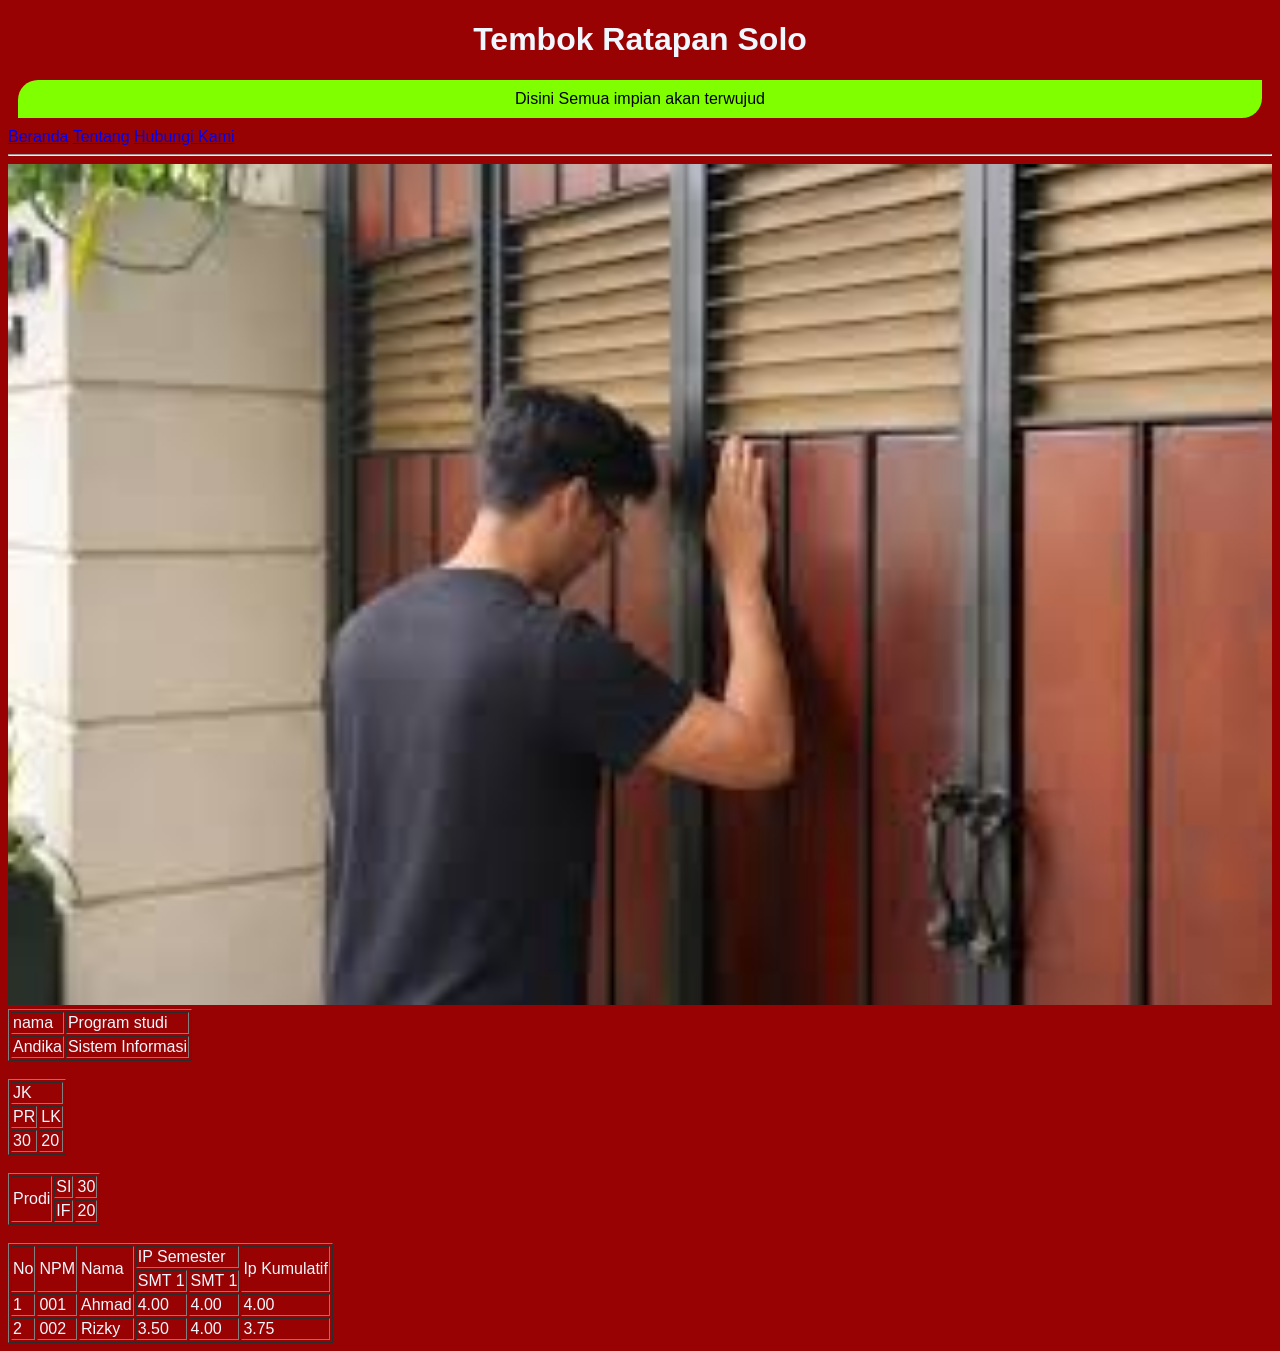
<file: index.html>
<!doctype html>
<html lang="en">
  <head>
    <meta charset="UTF-8" />
    <meta name="viewport" content="width=device-width, initial-scale=1.0" />
    <title>Halaman Utama</title>
    <link rel="stylesheet" href="CSS/style.css" />
  </head>
  <body>
    <!-- tag heading: h1 sd h6 -->
    <h1 class="txt-center">Tembok Ratapan Solo</h1>
    <p class="bg-warning txt-center p-1 m-1">
      Disini Semua impian akan terwujud
    </p>
    <!-- hyperlink -->
    <a href="index.html">Beranda</a>
    <a href="tentang.html">Tentang</a>
    <a href="hubungi.html">Hubungi Kami</a>
    <hr />
    <!-- gambar -->
    <img
      src="images/tembok.ratapan.solo.jpeg"
      alt="Gambar Tembok ratapan solo"
      width="100%"
    />

    <!-- tabel -->
    <table border="1">
      <!-- baris -->
      <tr>
        <!-- kolom -->
        <td>nama</td>
        <td>Program studi</td>
      </tr>
      <tr>
        <td>Andika</td>
        <td>Sistem Informasi</td>
      </tr>
    </table>
    <br />
    <!-- tabel colspan -->
    <table border="1">
      <tr>
        <td colspan="2">JK</td>
      </tr>
      <tr>
        <td>PR</td>
        <td>LK</td>
      </tr>
      <tr>
        <td>30</td>
        <td>20</td>
      </tr>
    </table>
    <br />
    <!-- tabel rawspan -->
    <table border="1">
      <!-- baris 1 -->
      <tr>
        <td rowspan="2">Prodi</td>
        <td>SI</td>
        <td>30</td>
      </tr>
      <!-- baris 2 -->
      <tr>
        <td>IF</td>
        <td>20</td>
      </tr>
    </table>
    <br />
    <!-- Latihan Tabel -->
    <table border="1">
      <tr>
        <td rowspan="2">No</td>
        <td rowspan="2">NPM</td>
        <td rowspan="2">Nama</td>
        <td colspan="2">IP Semester</td>
        <td rowspan="2">Ip Kumulatif</td>
      </tr>
      <tr>
        <td>SMT 1</td>
        <td>SMT 1</td>
      </tr>
      <tr>
        <td>1</td>
        <td>001</td>
        <td>Ahmad</td>
        <td>4.00</td>
        <td>4.00</td>
        <td>4.00</td>
      </tr>
      <tr>
        <td>2</td>
        <td>002</td>
        <td>Rizky</td>
        <td>3.50</td>
        <td>4.00</td>
        <td>3.75</td>
      </tr>
    </table>
  </body>
</html>
</file>
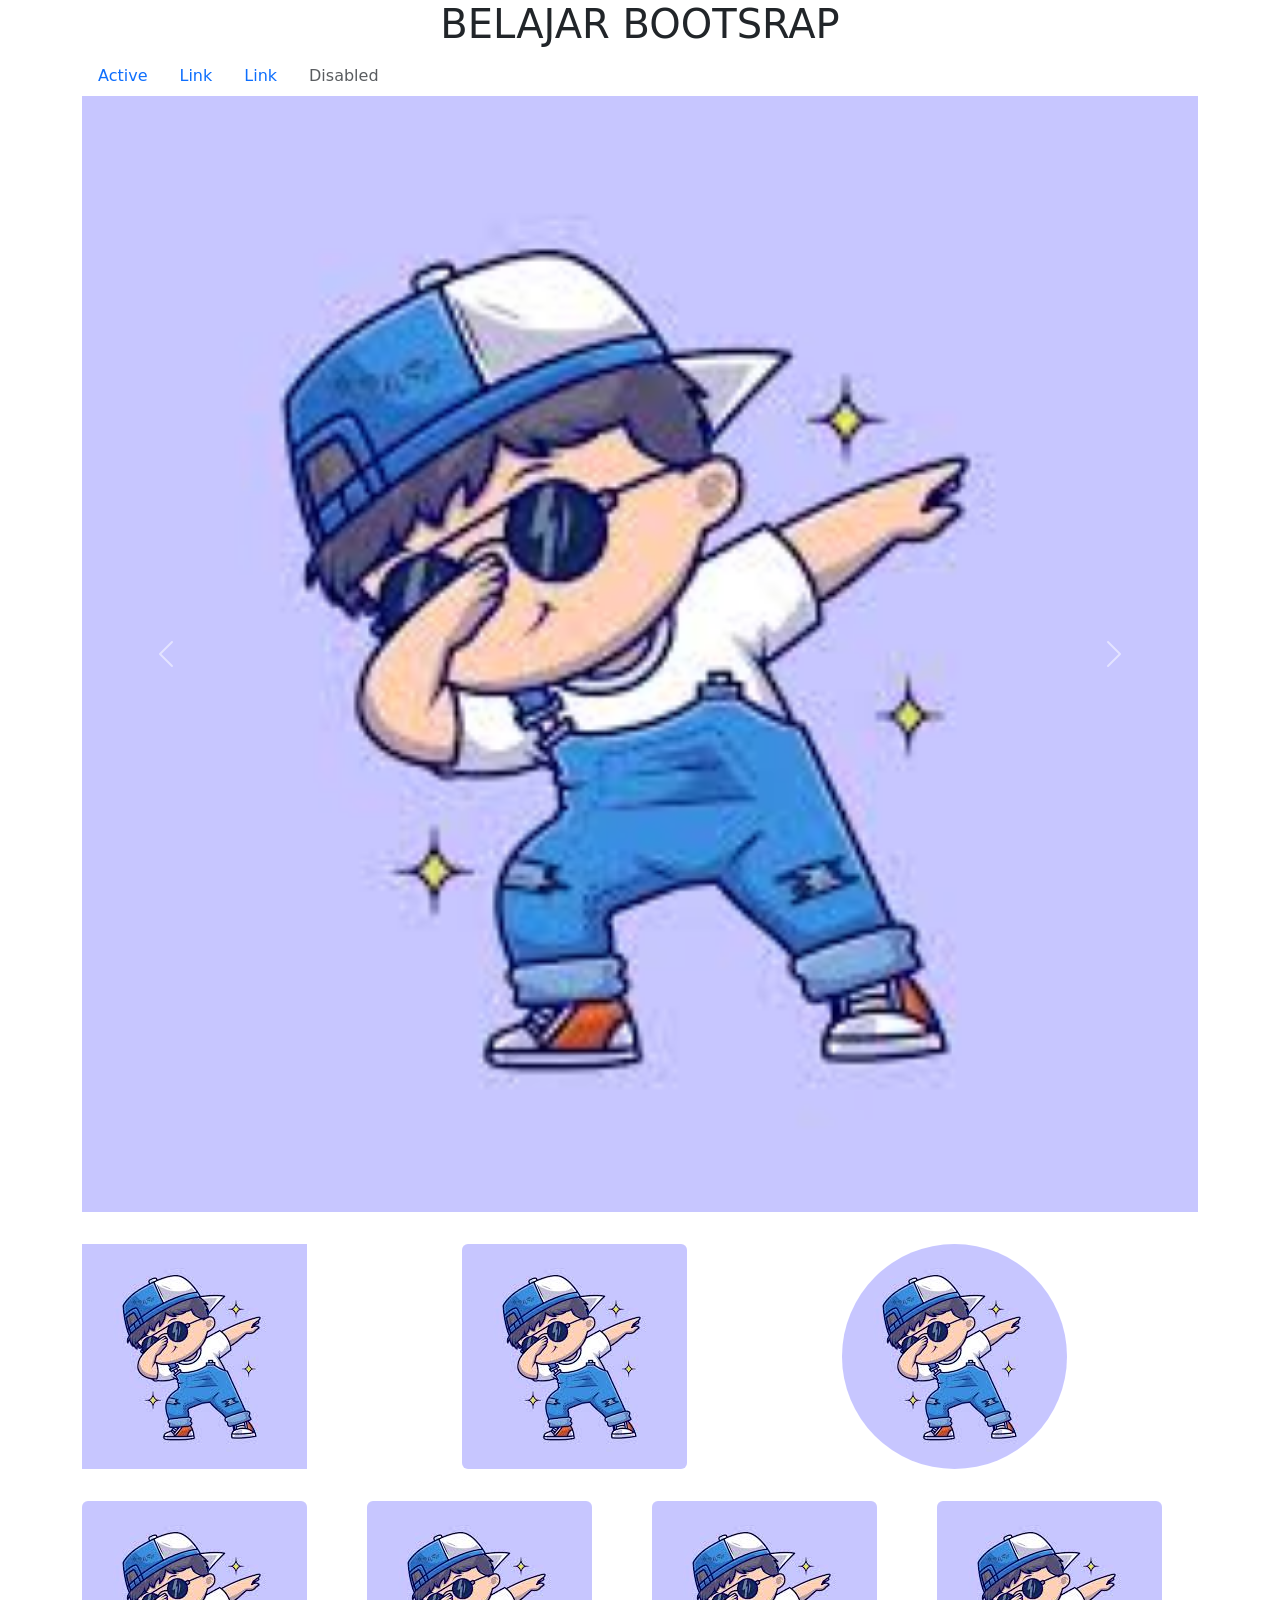
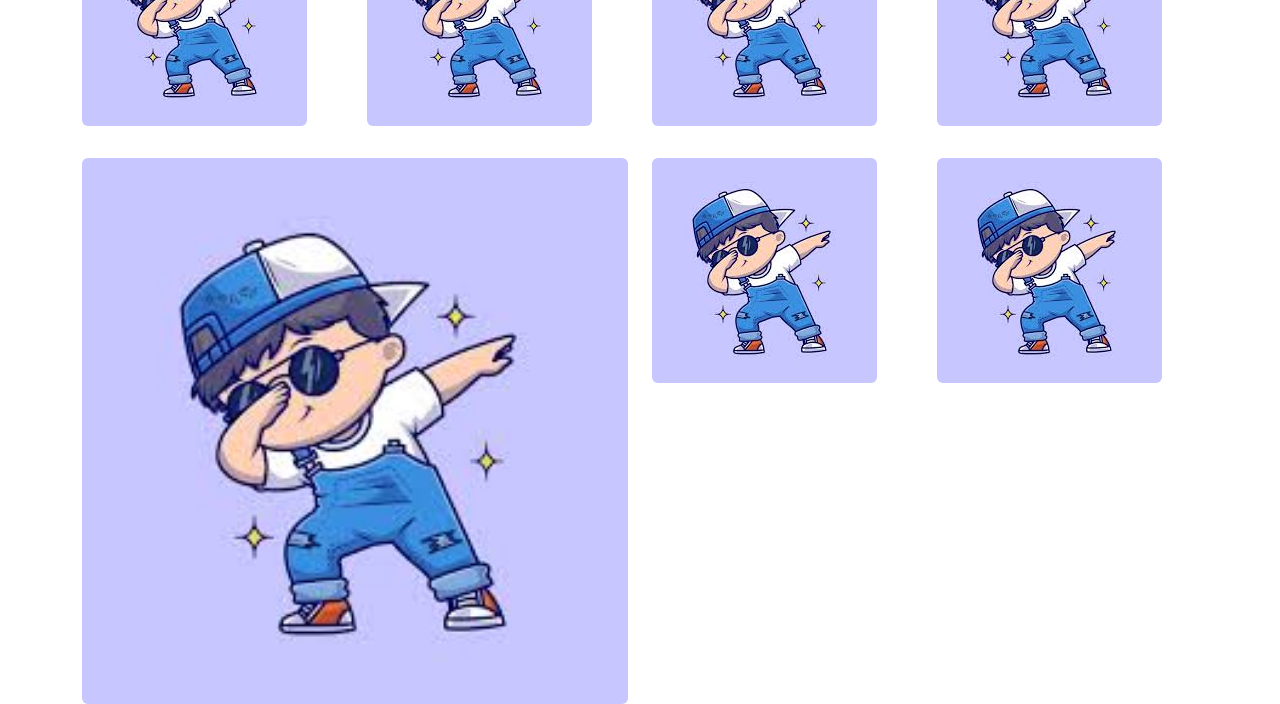
<file: bootstrap/index.html>
<!doctype html>
<html lang="en">

<head>
    <meta charset="UTF-8" />
    <meta name="viewport" content="width=device-width, initial-scale=1.0" />
    <title>Belajar Bootstrap</title>
    <link href="https://cdn.jsdelivr.net/npm/bootstrap@5.3.8/dist/css/bootstrap.min.css" rel="stylesheet"
        integrity="sha384-sRIl4kxILFvY47J16cr9ZwB07vP4J8+LH7qKQnuqkuIAvNWLzeN8tE5YBujZqJLB" crossorigin="anonymous" />
</head>
<body">
    <div class="container">
        <!-- container / containner-fluid -->
        <h1 class="text-center text-uppercase">Belajar Bootsrap</h1>

        <!-- nav -->
        <ul class="nav">
            <li class="nav-item">
                <a class="nav-link active" aria-current="page" href="#">Active</a>
            </li>
            <li class="nav-item">
                <a class="nav-link" href="#">Link</a>
            </li>
            <li class="nav-item">
                <a class="nav-link" href="#">Link</a>
            </li>
            <li class="nav-item">
                <a class="nav-link disabled" aria-disabled="true">Disabled</a>
            </li>
        </ul>

        <!-- carousel -->
        <div id="carouselExample" class="carousel slide">
            <div class="carousel-inner">
                <div class="carousel-item active">
                    <img src="images/download.jpeg" class="d-block w-100" alt="...">
                </div>
                <div class="carousel-item">
                    <img src="images/download.jpeg" class="d-block w-100" alt="...">
                </div>
                <div class="carousel-item">
                    <img src="images/download.jpeg" class="d-block w-100" alt="...">
                </div>
                <div class="carousel-item">
                    <img src="images/tembok.ratapan.solo.jpeg" class="d-block w-100 center" alt="...">
                </div>
            </div>
            <button class="carousel-control-prev" type="button" data-bs-target="#carouselExample" data-bs-slide="prev">
                <span class="carousel-control-prev-icon" aria-hidden="true"></span>
                <span class="visually-hidden">Previous</span>
            </button>
            <button class="carousel-control-next" type="button" data-bs-target="#carouselExample" data-bs-slide="next">
                <span class="carousel-control-next-icon" aria-hidden="true"></span>
                <span class="visually-hidden">Next</span>
            </button>
        </div>

        <!-- row 1 -->
        <div class="row mt-2 g-4">
            <div class="col">
                <img src="images/download.jpeg" alt="gambar" class="img-fluid" />
            </div>
            <div class="col">
                <img src="images/download.jpeg" alt="gambar" class="img-fluid rounded" />
            </div>
            <div class="col">
                <img src="images/download.jpeg" alt="gamabar" class="img-fluid rounded-circle" />
            </div>
        </div>

        <!-- row 2 -->
        <div class="row mt-2 g-4">
            <div class="col-lg-3 col-md-6 col-6">
                <img src="images/download.jpeg" alt="gambar" class="img-fluid rounded" />
            </div>
            <div class="col-lg-3 col-md-6 col-6">
                <img src="images/download.jpeg" alt="gambar" class="img-fluid rounded" />
            </div>
            <div class="col-lg-3 col-md-6 col-6">
                <img src="images/download.jpeg" alt="gambar" class="img-fluid rounded" />
            </div>
            <div class="col-lg-3 col-md-6 col-6">
                <img src="images/download.jpeg" alt="gambar" class="img-fluid rounded" />
            </div>
        </div>

        <!-- row 3 -->
        <div class="row mt-2 g-4">
            <div class="col-lg-6 col-md-12">
                <img src="images/download.jpeg" alt="gambar" class="img-fluid rounded" width="100%" />
            </div>
            <div class="col-lg-3 col-md-6 col-6">
                <img src="images/download.jpeg" alt="gambar" class="img-fluid rounded" />
            </div>
            <div class="col-lg-3 col-md-6 col-6">
                <img src="images/download.jpeg" alt="gambar" class="img-fluid rounded" />
            </div>
        </div>
    </div>

    <script src="https://cdn.jsdelivr.net/npm/bootstrap@5.3.8/dist/js/bootstrap.bundle.min.js"
        integrity="sha384-FKyoEForCGlyvwx9Hj09JcYn3nv7wiPVlz7YYwJrWVcXK/BmnVDxM+D2scQbITxI"
        crossorigin="anonymous"></script>
    </body>

</html>
</file>
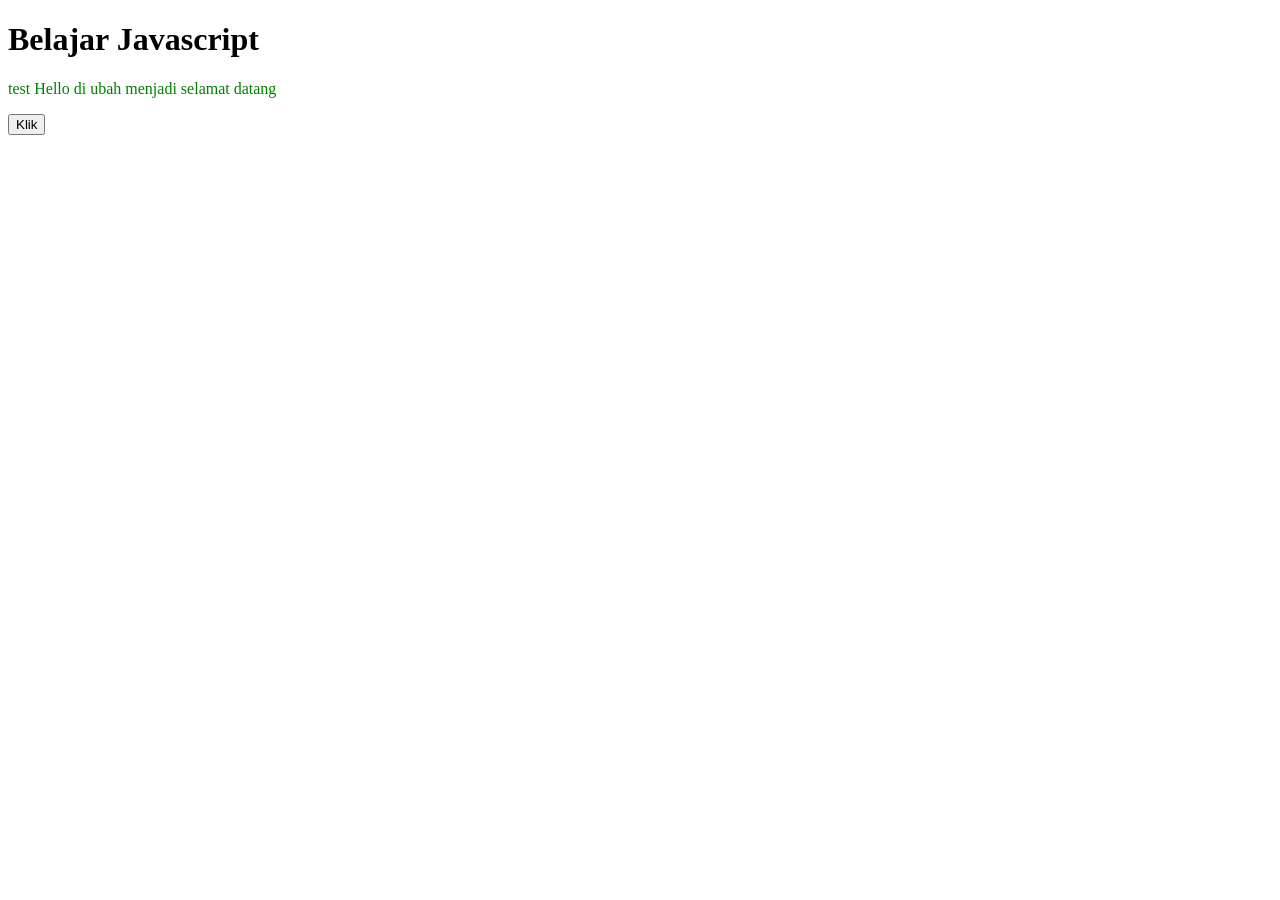
<file: javascript/index.html>
<!DOCTYPE html>
<html lang="en">

<head>
    <meta charset="UTF-8">
    <meta name="viewport" content="width=device-width, initial-scale=1.0">
    <title>Belajar Javascript</title>
</head>

<body>
    <h1>Belajar Javascript</h1>
    <p id="demo">Helo</p>

    <!-- inline js -->
    <button onclick="alert('Selamat Datang')">Klik</button>

    <!-- internal js -->
    <script>
        // ini komentar di js
        // mengubah konten paragraf id = demo
        document.getElementById('demo').innerHTML = 'test Hello di ubah menjadi selamat datang';

        //mengubah warna paragraf id = demo
        document.getElementById('demo').style.color = 'green';

        // menampilkan pesan di console
        console.log('Pesan ini dapat terlihat di console browser');
    </script>

    <!-- eksternall js -->
    <script src="script.js"></script>
</body>

</html>
</file>
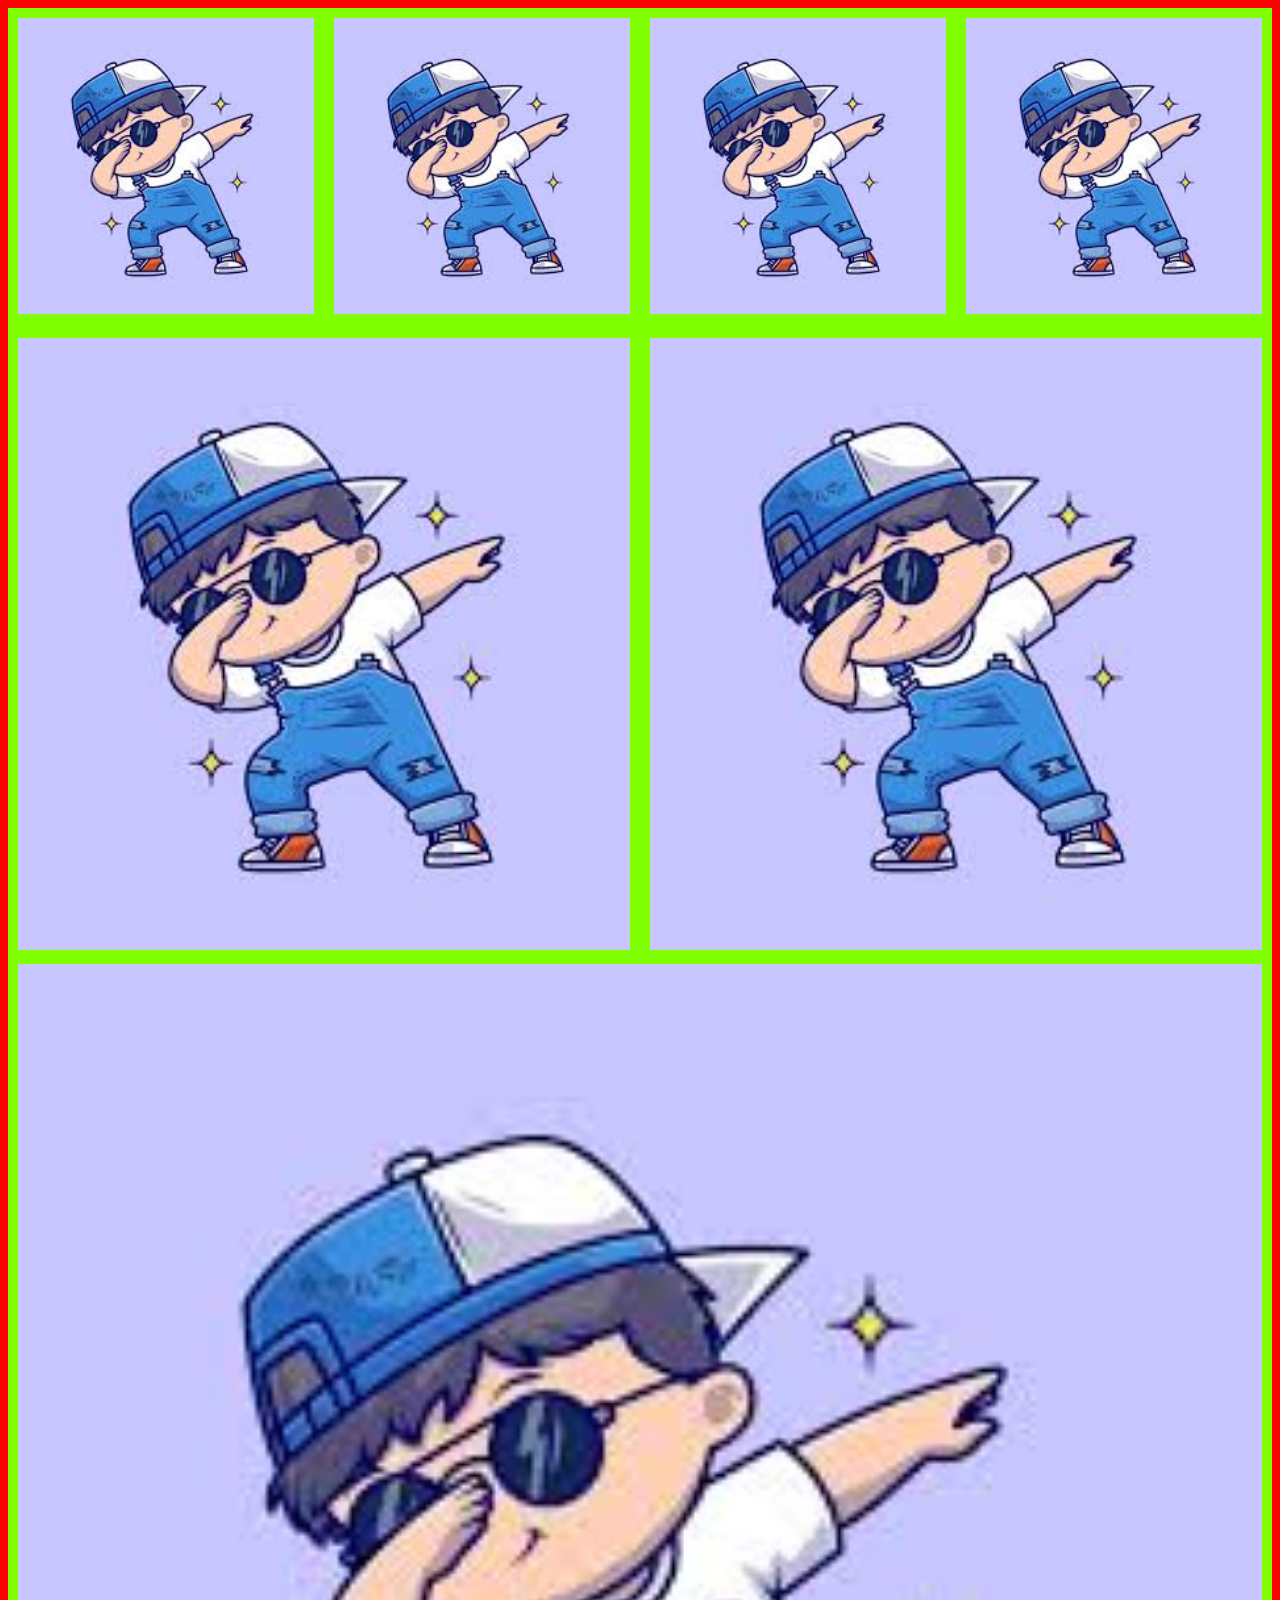
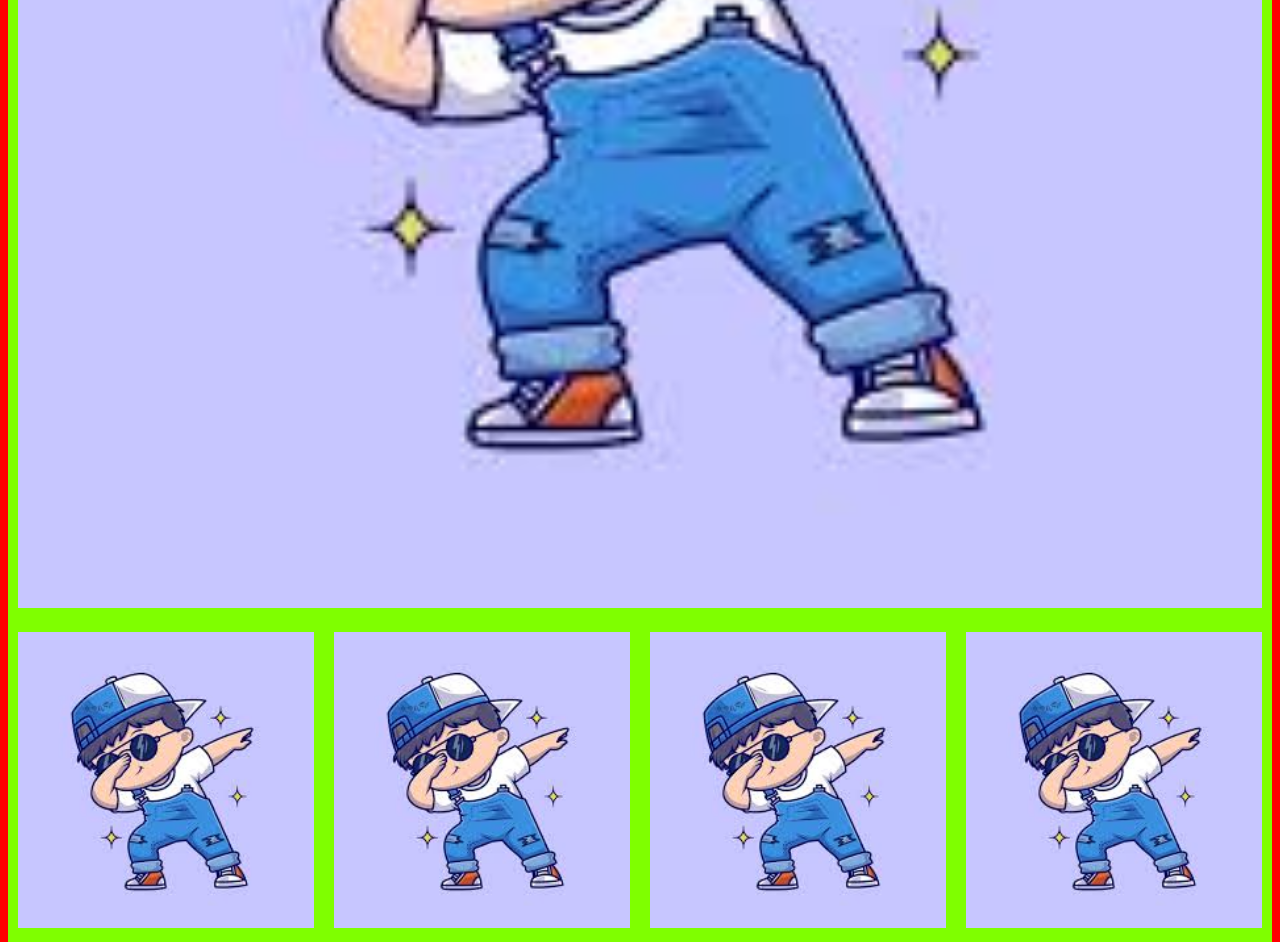
<file: RWD/index.html>
<!doctype html>
<html lang="en">
  <head>
    <meta charset="UTF-8" />
    <meta name="viewport" content="width=device-width, initial-scale=1.0" />
    <title>Responsif web design</title>
    <link rel="stylesheet" href="style.css" />
  </head>
  <body>
    <div class="row">
      <div class="padding-10 bg-warning col-lg-25 col-md-50 txt-center">
        <img src="gambar/download.jpeg" alt="gambar" />
      </div>
      <div class="padding-10 bg-warning col-lg-25 col-md-50 txt-center">
        <img src="gambar/download.jpeg" alt="gambar" />
      </div>
      <div class="padding-10 bg-warning col-lg-25 col-md-50 txt-center">
        <img src="gambar/download.jpeg" alt="gambar" />
      </div>
      <div class="padding-10 bg-warning col-lg-25 col-md-50 txt-center">
        <img src="gambar/download.jpeg" alt="gambar" />
      </div>
    </div>
    <div class="row">
      <div class="padding-10 bg-warning col-lg-50 col-md-100 txt-center">
        <img src="gambar/download.jpeg" alt="gambar" />
      </div>
      <div class="padding-10 bg-warning col-lg-50 col-md-100 txt-center">
        <img src="gambar/download.jpeg" alt="gambar" />
      </div>
    </div>
    <div>
      <div class="padding-10 bg-warning txt-center">
        <img src="gambar/download.jpeg" alt="gambar" />
      </div>
    </div>
    <div class="row">
      <div class="padding-10 bg-warning col-lg-25 col-md-50 txt-center">
        <img src="gambar/download.jpeg" alt="gambar" />
      </div>
      <div class="padding-10 bg-warning col-lg-25 col-md-50 txt-center">
        <img src="gambar/download.jpeg" alt="gambar" />
      </div>
      <div class="padding-10 bg-warning col-lg-25 col-md-50 txt-center">
        <img src="gambar/download.jpeg" alt="gambar" />
      </div>
      <div class="padding-10 bg-warning col-lg-25 col-md-50 txt-center">
        <img src="gambar/download.jpeg" alt="gambar" />
      </div>
    </div>
  </body>
</html>
</file>
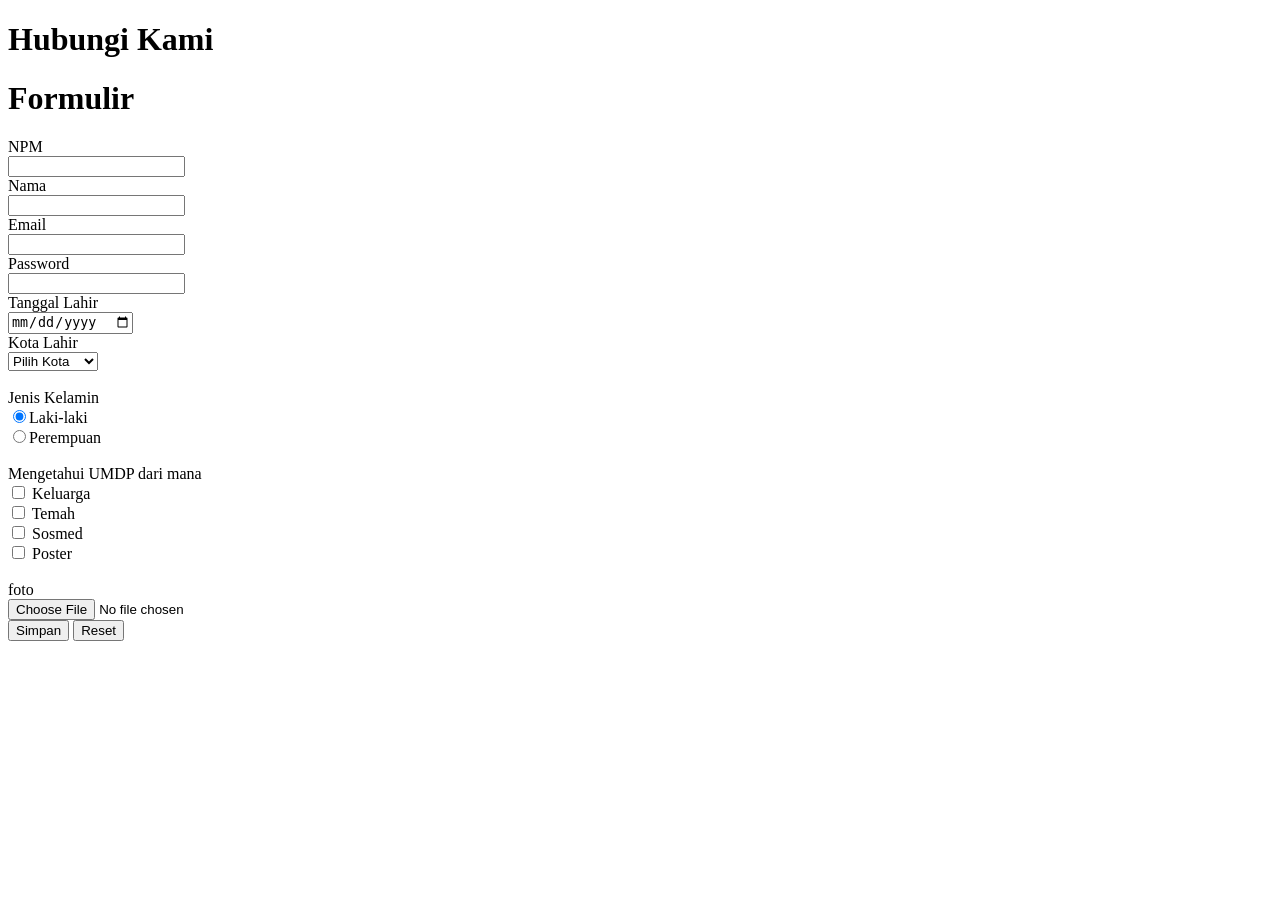
<file: hubungi.html>
<!doctype html>
<html lang="en">
  <head>
    <meta charset="UTF-8" />
    <meta name="viewport" content="width=device-width, initial-scale=1.0" />
    <title>Document</title>
  </head>
  <body>
    <h1>Hubungi Kami</h1>
    <h1>Formulir</h1>
    <form action="submit.html" method="post">
      NPM<br />
      <input type="text" name="npm" id="npm" />
      <br />
      Nama <br />
      <input type="text" name="nama" id="nama" />
      <br />
      Email <br />
      <input type="email" name="email" id="email" />
      <br />
      Password <br />
      <input type="password" name="password" id="password" />
      <br />
      Tanggal Lahir<br />
      <input type="date" name="date" id="date" />
      <br />
      Kota Lahir <br />
      <select name="kotalahir" id="kotalahir">
        <option value="">Pilih Kota</option>
        <option value="JKT">Jakarta</option>
        <option value="PLG">Palembang</option>
        <option value="BTM">Batam</option>
      </select>
      <br /><br />
      Jenis Kelamin <br />
      <input type="radio" name="jk" id="l" checked />Laki-laki <br />
      <input type="radio" name="jk" id="p" />Perempuan <br />
      <br />
      Mengetahui UMDP dari mana <br />
      <input type="checkbox" name="cb1" id="k" />
      Keluarga <br />
      <input type="checkbox" name="cb1" id="l" />
      Temah <br />
      <input type="checkbox" name="cb1" id="m" />
      Sosmed<br />
      <input type="checkbox" name="cb1" id="n" />
      Poster <br />
      <br />
      foto <br />
      <input type="file" name="foto" id="" /><br />
      <button type="submit">Simpan</button>
      <button type="reset">Reset</button>
    </form>
  </body>
</html>
</file>
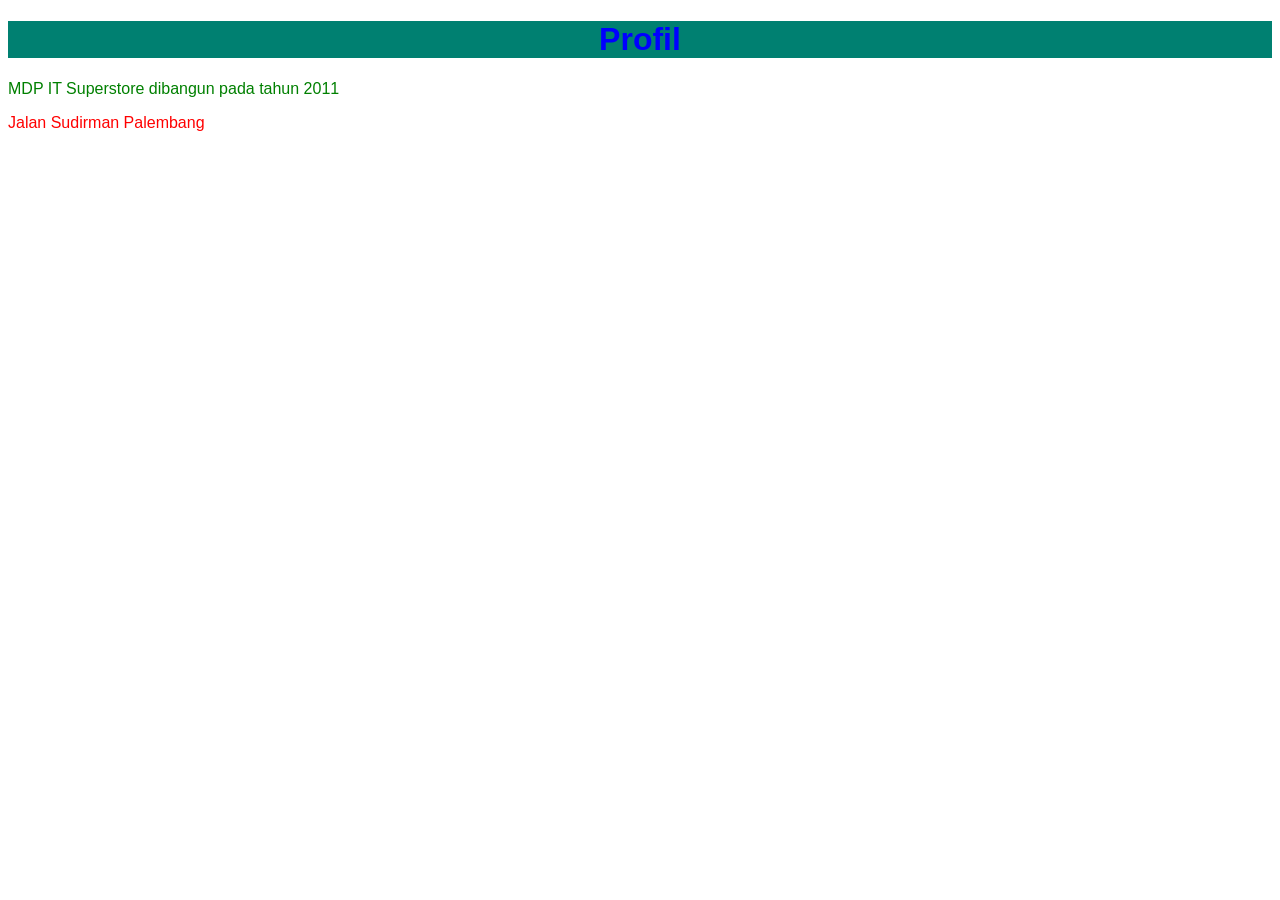
<file: profil.html>
<!doctype html>
<html lang="en">
  <head>
    <meta charset="UTF-8" />
    <meta name="viewport" content="width=device-width, initial-scale=1.0" />
    <title>Profil</title>
    <style>
      /* internal CSS */
      /* elemen Selector */
      p {
        color: green;
      }
      body {
        font-family: arial;
      }
      /* id selector  */
      #para1 {
        color: red;
      }
      /* class selector  */
      .bg-primary {
        background-color: rgb(0, 128, 113);
      }
      .txt-center {
        text-align: center;
      }
    </style>
  </head>
  <body>
    <h1 class="bg-primary txt-center" style="color: blue">Profil</h1>
    <p>MDP IT Superstore dibangun pada tahun 2011</p>
    <p id="para1">Jalan Sudirman Palembang</p>
  </body>
</html>
</file>
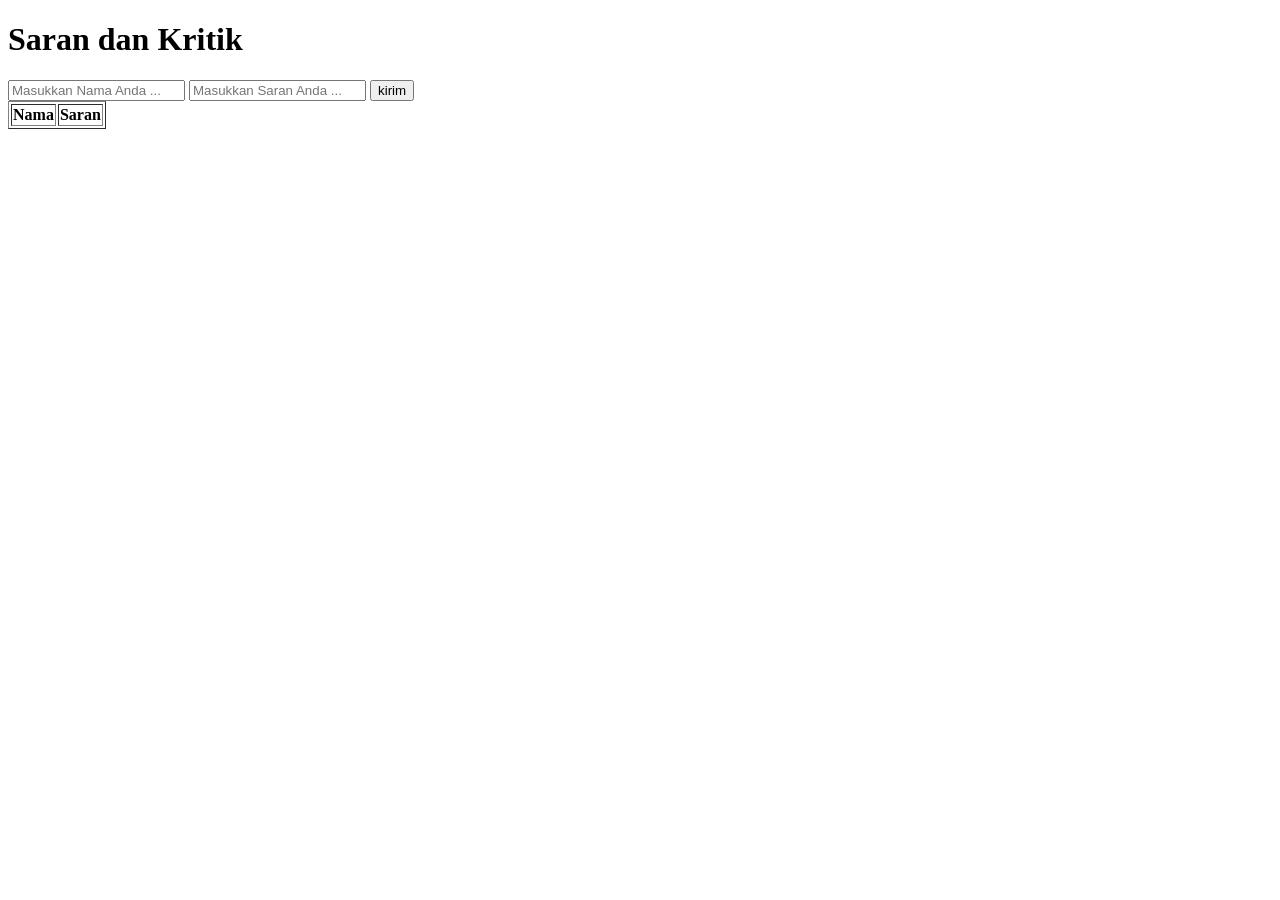
<file: javascript/pesan.html>
<!DOCTYPE html>
<html lang="en">

<head>
    <meta charset="UTF-8">
    <meta name="viewport" content="width=device-width, initial-scale=1.0">
    <title>Document</title>
</head>

<body>
    <h1>Saran dan Kritik</h1>
    <input type="text" id="nama" placeholder="Masukkan Nama Anda ...">
    <input type="text" id="saran" placeholder="Masukkan Saran Anda ...">
    <button onclick="kirim()">kirim</button>

    <!-- <ul id="list-pesan"></ul> -->

    <table border="1">
        <thead>
            <tr>
                <th>Nama</th>
                <th>Saran</th>
            </tr>
        </thead>
        <tbody id="list-pesan"></tbody>
    </table>

    <script src="script.js"></script>

</body>

</html>
</file>
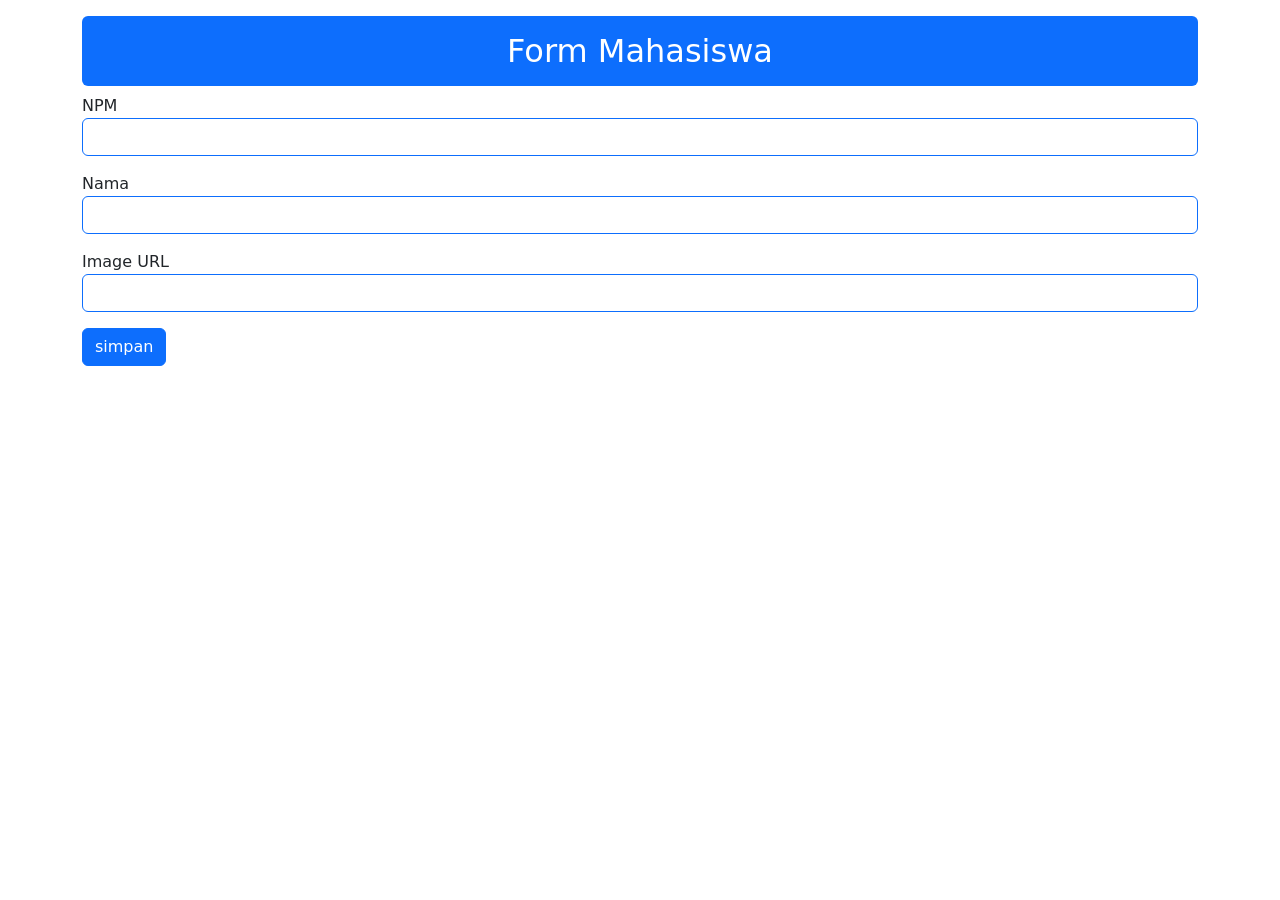
<file: localstorage/form.html>
<!DOCTYPE html>
<html lang="en">

<head>
    <meta charset="UTF-8">
    <meta name="viewport" content="width=device-width, initial-scale=1.0">
    <title>Form Mahasiswa</title>
    <link href="https://cdn.jsdelivr.net/npm/bootstrap@5.3.8/dist/css/bootstrap.min.css" rel="stylesheet"
        integrity="sha384-sRIl4kxILFvY47J16cr9ZwB07vP4J8+LH7qKQnuqkuIAvNWLzeN8tE5YBujZqJLB" crossorigin="anonymous">
</head>

<body>
    <div class="container">
        <h2 class="text-center bg-primary text-white p-3 rounded mt-3">Form Mahasiswa</h2>
        NPM
        <input type="text" id="npm" placeholder="" class="form-control border-primary mb-3">
        Nama
        <input type="text" id="nama" placeholder="" class="form-control border-primary mb-3">
        Image URL
        <input type="text" id="image" placeholder="" class="form-control border-primary mb-3">

        <button onclick="simpan()" class="btn btn-primary">simpan</button>

        <div id="list-mhs" class="row">
        </div>
    </div>

    <script src="scriptls.js"></script>
    <script src="https://cdn.jsdelivr.net/npm/bootstrap@5.3.8/dist/js/bootstrap.bundle.min.js"
        integrity="sha384-FKyoEForCGlyvwx9Hj09JcYn3nv7wiPVlz7YYwJrWVcXK/BmnVDxM+D2scQbITxI"
        crossorigin="anonymous"></script>
</body>

</html>
</file>
<file: CSS/style.css>
body {
  background-color: #980202;
  color: aliceblue;
  font-family: Verdana, Geneva, Tahoma, sans-serif;
}

.txt-center {
  text-align: center;
}

.bg-warning {
  background-color: chartreuse;
  color: black;
  border-radius: 20px 0px 20px 0px;
}

.p-1 {
  padding: 10px;
}

.m-1 {
  margin: 10px;
}
</file>
<file: RWD/style.css>
/* hp max-widh: 600px */

body {
  background-color: blue;
}

.row {
  clear: both;
}

.padding-10 {
  padding: 10px;
}

* {
  box-sizing: border-box;
}

/* tablet min-widh: 600px */
@media screen and (min-width: 600px) {
  /* elemen selector body  */
  body {
    background-color: green;
  }

  /* class selector  */
  .col-md-50 {
    width: 50%;
    float: left;
  }

  .col-md-100 {
    width: 100%;
    float: left;
  }
}

/* dekstop min-widh: 992px */
@media screen and (min-width: 992px) {
  /* elemen selector body  */
  body {
    background-color: red;
  }

  /* class selector  */
  .col-lg-25 {
    width: 25%;
    float: left;
  }

  .col-lg-50 {
    width: 50%;
    float: left;
  }
}

.txt-center {
  text-align: center;
}

img {
  width: 100%;
}

.bg-warning {
  background-color: chartreuse;
  color: black;
}
</file>
